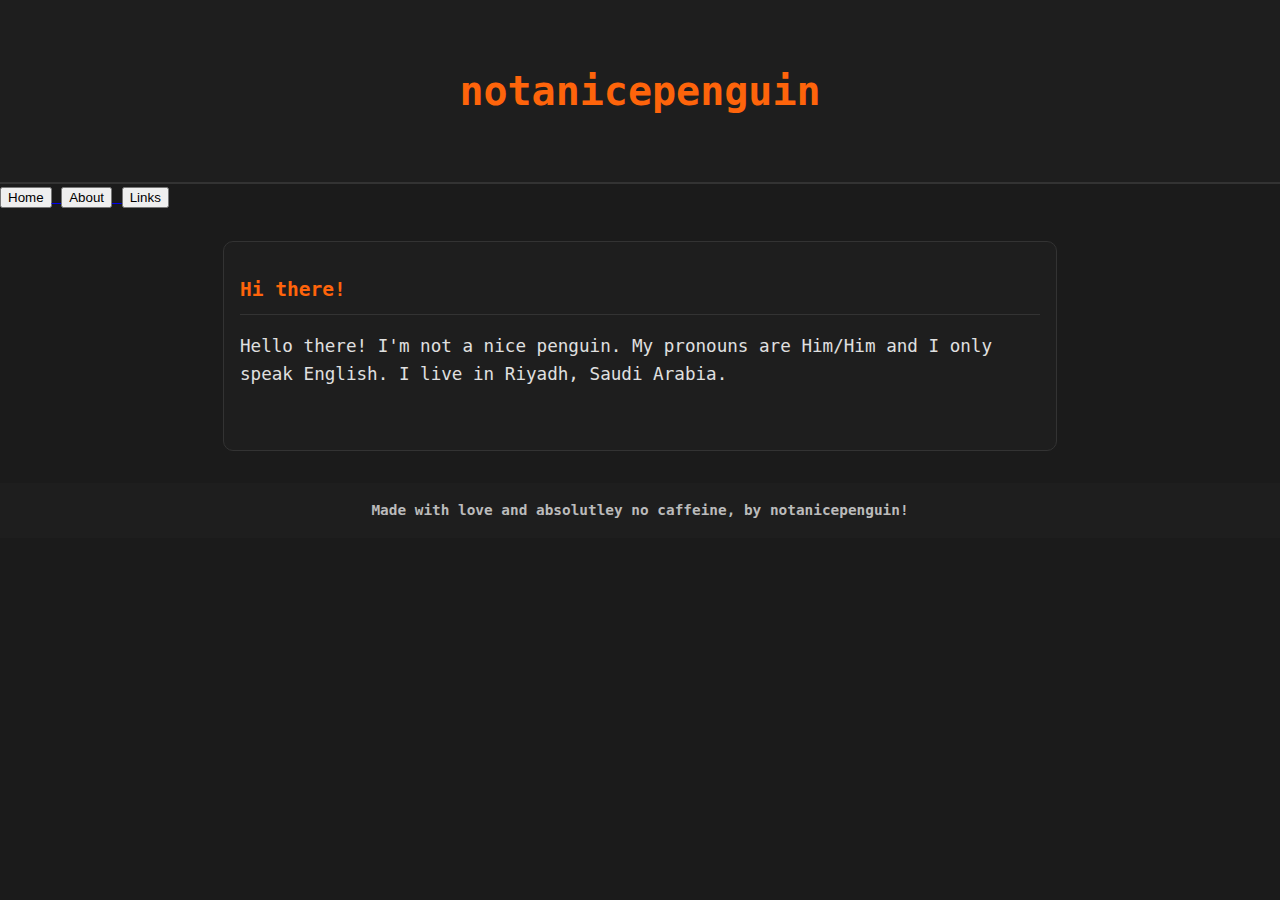
<file: index.html>
<!DOCTYPE html>
<html lang="en">
<head>
    <meta charset="UTF-8">
    <meta name="viewport" content="width=device-width, initial-scale=1.0">
    <title>Home</title>
    <link rel="stylesheet" type="text/css" href="styles.css">
</head>
<body>
    <header>
        <h1>
            <span style="font-family: monospace; font-weight: bold;">notanicepenguin</span>
        </h1>
    </header>
    <div class="tabs">
      <a href="notanicepenguin.github.io">
          <button class="tab-button">Home</button>
      </a>
      
      <a href="/about.html">
          <button class="tab-button">About</button>
      </a>
      
      <a href="/links.html">
          <button class="tab-button">Links</button>
      </a>
  </div>
  
    <main>
        <h2>Hi there!</h2>
        <p>
            Hello there! I'm not a nice penguin. My pronouns are Him/Him and I only speak English. 
            I live in Riyadh, Saudi Arabia.<br>
            <span style="color: #1e1e1e;">If you found this, you deserve a cookie.</span>
        </p>
    </main>

    <footer>
        <p>
            <span style="font-weight: bold; font-family: monospace;">
                Made with love and absolutley no caffeine, by notanicepenguin!
            </span>
        </p>
    </footer>
</body>
</html>
</file>
<file: styles.css>
/* General Styles */
body {
  font-family: 'monospace';
  line-height: 1.6;
  margin: 0;
  padding: 0;
  background-color: #1b1b1b; /* Dark background */
  color: #e0e0e0; /* Light text */
}

/* Header */
header {
  text-align: center;
  background-color: #1e1e1e;
  padding: 2rem 1rem;
  border-bottom: 2px solid #333;
}

header h1 {
  font-size: 2.5rem;
  color: #fe640b; /* Accent color */
}

/* Tabs Container */
.tab-container {
  display: flex;
  justify-content: center;
  background-color: #1e1e1e;
  border-bottom: 2px solid #1e1e1e;
}

.tab {
  padding: 14px 20px;
  cursor: pointer;
  background-color: #1e1e1e;
  transition: background-color 0.3s;
  font-family: monospace;
  font-weight: bold;
  color: #e0e0e0;
}

.tab:hover {
  background-color: #fe640b; /* Accent color */
  color: #1e1e1e;
}

.tab.active {
  background-color: #fe640b;
  color: #1e1e1e;
}

/* Main Content */
main {
  max-width: 800px;
  margin: 2rem auto;
  padding: 1rem;
  border: 1px solid #333;
  border-radius: 10px;
  background-color: #1e1e1e;
  font-family: monospace;
}

main h2 {
  color: #fe640b; /* Accent color */
  border-bottom: 1px solid #333;
  padding-bottom: 0.5rem;
}

main p {
  font-size: 1.1rem;
}

/* Footer */
footer {
  text-align: center;
  padding: 1rem;
  margin-top: 2rem;
  background-color: #1e1e1e;
  color: #bbb;
  font-size: 0.9rem;
}

footer p {
  margin: 0;
}
</file>
